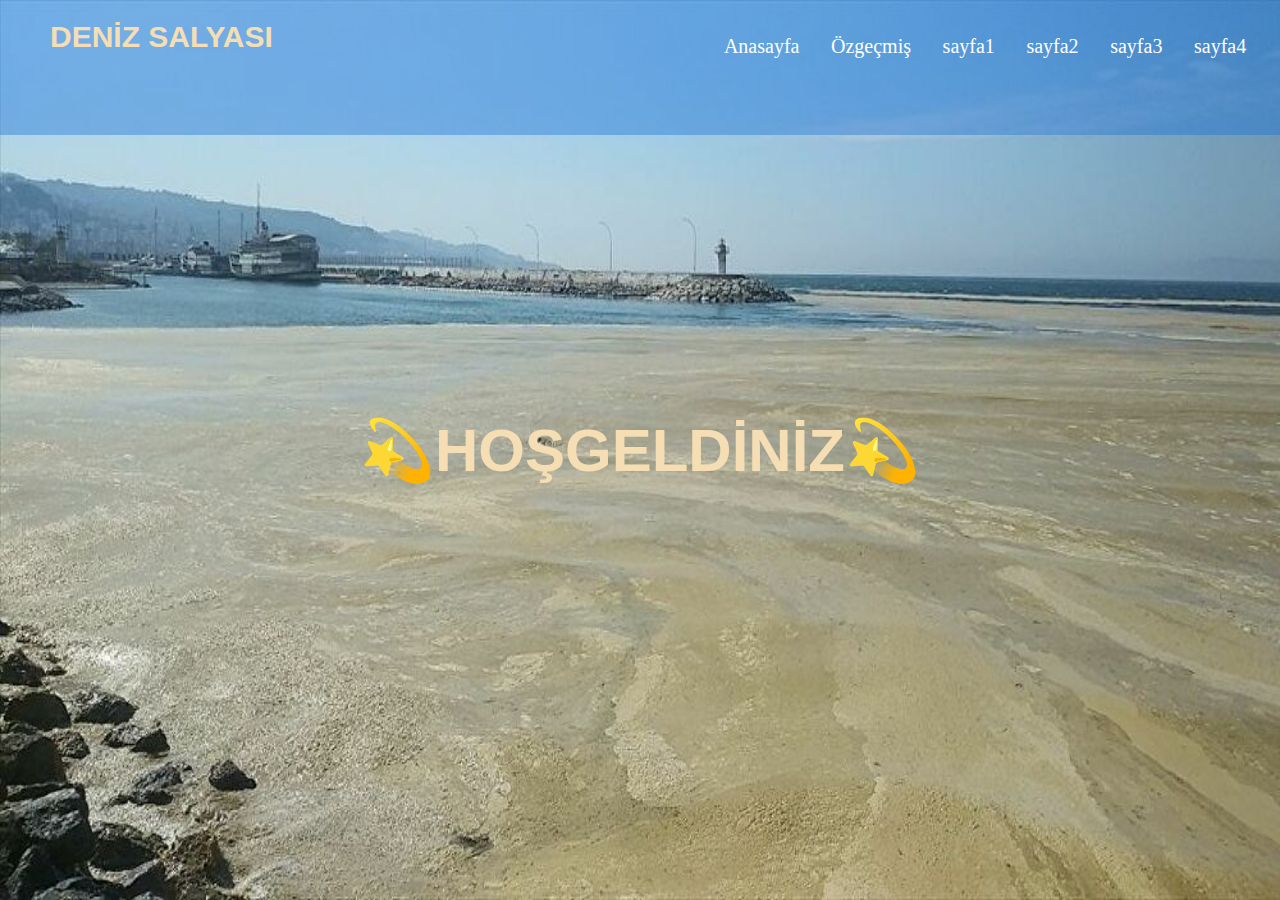
<file: Web project/index.html>
<!DOCTYPE html>
<html lang="tr">
    <head>
        <meta charset="utf8">
        <title>Ükemizde Meydana Gelen Deniz Salyası Sorunu</title>
        <meta name="descripstion" content="Ülkemizde Meydana Gelen Deniz Sorunu !!!">
        <meta name="keywords" content="Meydana,bilgi,Deniz,Ükemizde,Sorunu,Salyası,!!!">
        <link rel="stylesheet" href="style.css">
    
    </head>
    <body>
            <div class="container">
                <div class="navbar">
                    <div class="logo">
                        <a href="#"><b>DENİZ SALYASI</b></a>
                    </div>
                <ul>
                    <li><a href="index.html" class="passive">Anasayfa</a> </li>
                    <li><a href="cv.html">Özgeçmiş</a></li>
                    <li><a href="sayfa1.html">sayfa1</a></li>
                    <li><a href="sayfa2.html">sayfa2</a></li>
                    <li><a href="sayfa3.html">sayfa3</a></li>
                    <li><a href="sayfa4.html">sayfa4</a></li>
                </ul>
                </div>
    <div class="center">
        <h1>💫HOŞGELDİNİZ💫</h1> 
        <div align="center"><script language="Javascript" src="http://sa.sayaclar.com/c/s4.php?a=6ymkm1j&s=1a4"></script></div>
<script language="javascript" src="http://ir.sitekodlari.com/sehirlerarasimesafehesaplama1.js"></script>
    </div>
</div> 

</body>

</html>
</file>
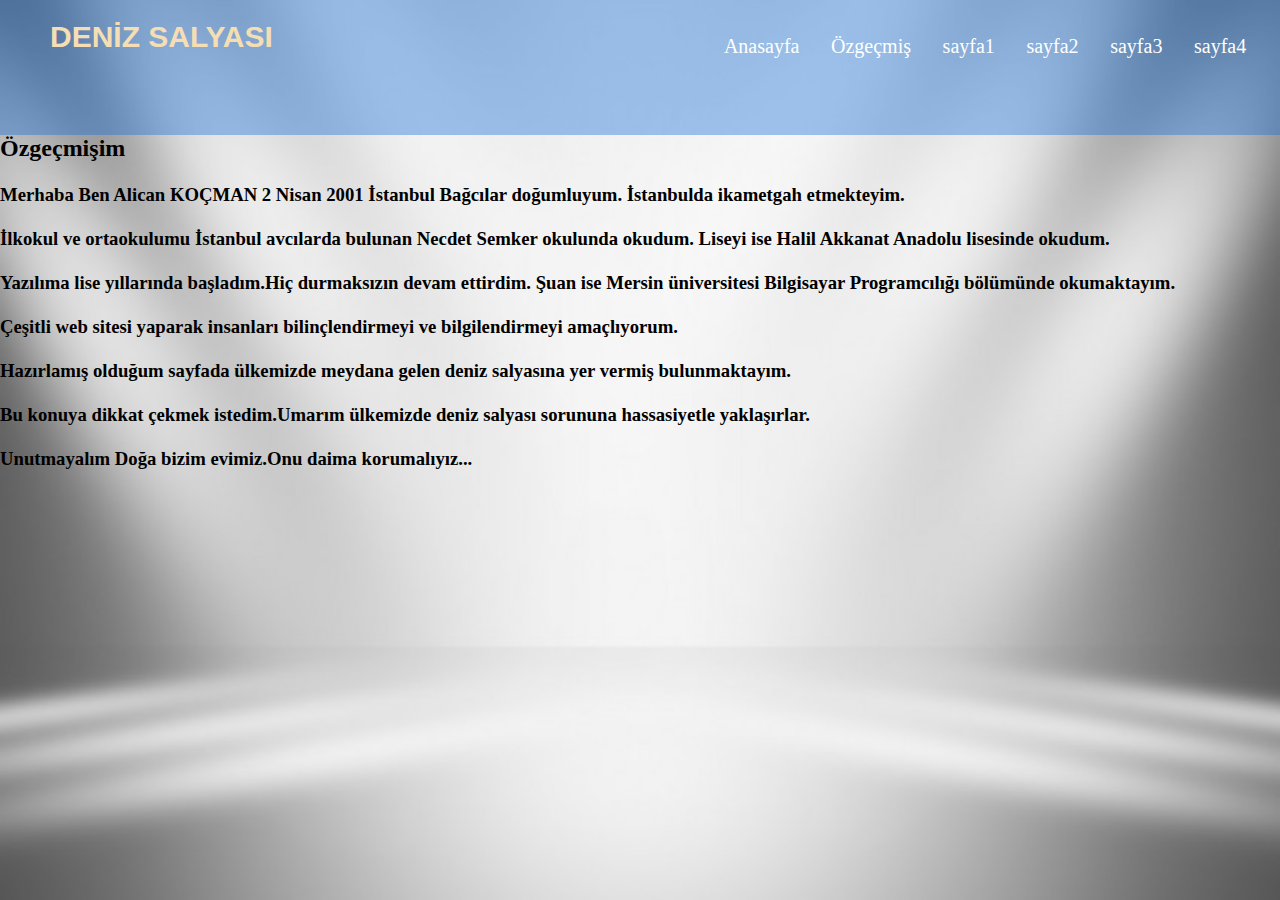
<file: Web project/cv.html>
<!DOCTYPE html>
<html lang="tr">
    <head>
        <meta charset="utf8">
        <title>Ükemizde Meydana Gelen Deniz Salyası Sorunu</title>
        <meta name="descripstion" content="Ülkemizde Meydana Gelen Deniz Sorunu !!!">
        <meta name="keywords" content="Meydana,bilgi,Deniz,Ükemizde,Sorunu,Salyası,!!!">
        <link rel="stylesheet" href="style.css">
        <link rel="stylesheet" href="https://use.fontawesome.com/releases/v5.0.13/css/all.css" integrity="sha384-DNOHZ68U8hZfKXOrtjWvjxusGo9WQnrNx2sqG0tfsghAvtVlRW3tvkXWZh58N9jp" crossorigin="anonymous">

    
    </head>
    <body>
        <div class="container5">
            <div class="navbar">
                <div class="logo">
                    <a href="#"><b>DENİZ SALYASI</b></a>
                </div>
            <ul>
                <li><a href="index.html" class="passive">Anasayfa</a> </li>
                <li><a href="cv.html">Özgeçmiş</a></li>
                <li><a href="sayfa1.html">sayfa1</a></li>
                <li><a href="sayfa2.html">sayfa2</a></li>
                <li><a href="sayfa3.html">sayfa3</a></li>
                <li><a href="sayfa4.html">sayfa4</a></li>
            </ul>
        </div>
        <div class="özgecmis">
            <h2>Özgeçmişim</h2>    
        </div>
        <div class="paragraf">
          <p> 
           <h3>   
            <br> Merhaba Ben Alican KOÇMAN 2 Nisan 2001 İstanbul Bağcılar doğumluyum. İstanbulda ikametgah etmekteyim.   
                <br><br>
                 İlkokul ve ortaokulumu İstanbul avcılarda bulunan Necdet Semker okulunda okudum. Liseyi ise Halil Akkanat Anadolu lisesinde okudum. 
                <br><br>
                 Yazılıma lise yıllarında başladım.Hiç durmaksızın devam ettirdim. Şuan ise Mersin üniversitesi Bilgisayar Programcılığı bölümünde okumaktayım.
                <br><br>
                 Çeşitli web sitesi yaparak insanları bilinçlendirmeyi ve bilgilendirmeyi amaçlıyorum.
                <br><br>
                 Hazırlamış olduğum sayfada ülkemizde meydana gelen deniz salyasına yer vermiş bulunmaktayım.
                 <br><br>
                 Bu konuya dikkat çekmek istedim.Umarım ülkemizde deniz salyası sorununa hassasiyetle yaklaşırlar.
                <br><br>
              Unutmayalım Doğa bizim evimiz.Onu daima korumalıyız...

              <br>
              <br>
              <br>
              <br>
              
        
             </b>
            </p> 
        </h3>
        <div id="connectt">

           <a href="https://www.facebook.com/profile.php?id=100010199047088" target="_blank"> <i  class="fab fa-facebook-square"></i></a>
            <a href="https://www.instagram.com/alicankocman/"  target="_blank"><i class="fab fa-instagram"></i></a>
            <a href="https://twitter.com/kocman_alican" target="_blank"><i class="fab fa-twitter"></i></a>
            <a href="mailto:kocmanalican@gmail.com" target="_blank"><i class="fab fa-google"></i></a>
    
            <!-- ikonlar fontawesomeden aldık -->
    
    
    
    
        </div>
    
    </div>
    </div>
</body>

</html>
</file>
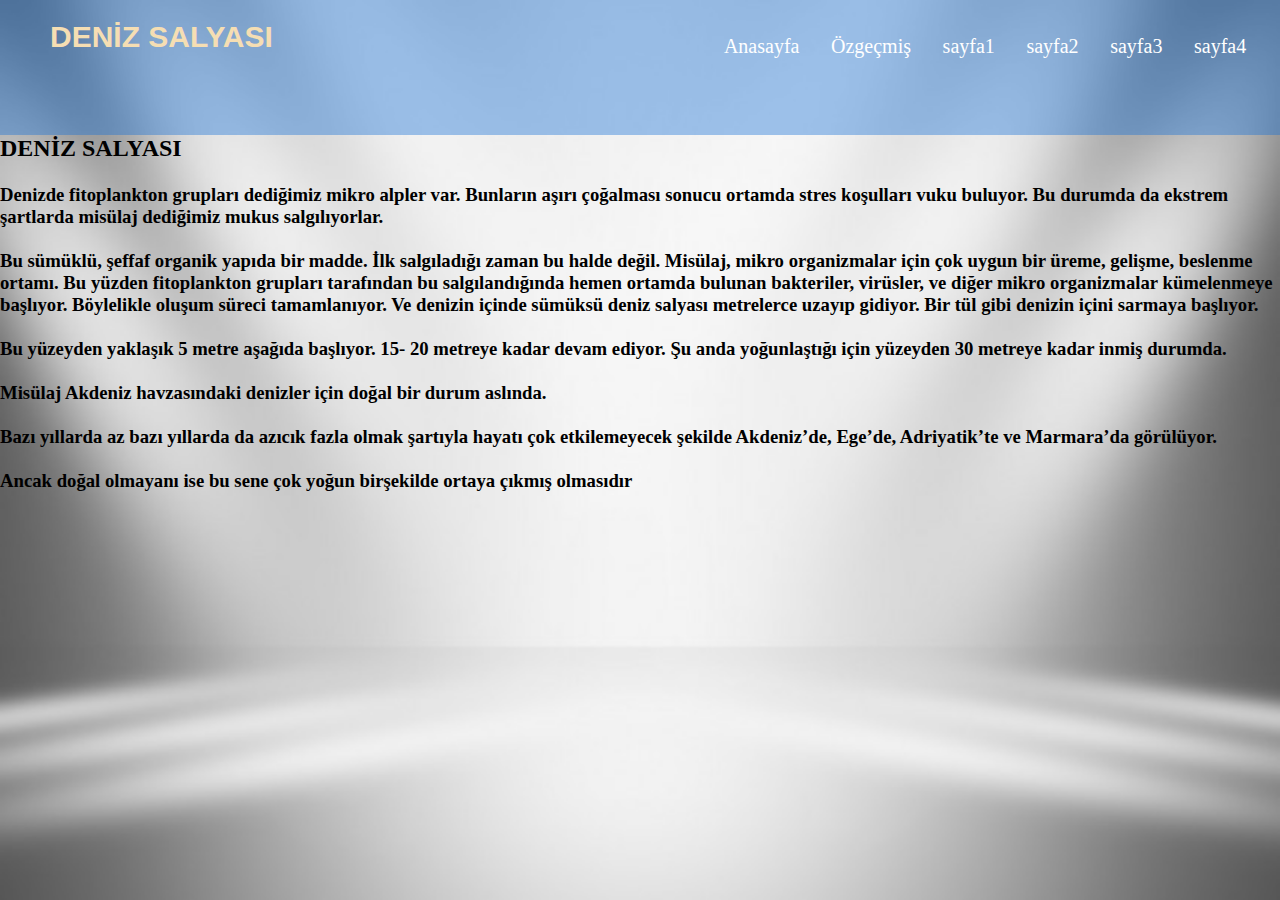
<file: Web project/sayfa1.html>
<!DOCTYPE html>
<html lang="tr">
    <head>
        <meta charset="utf8">
        <title>Ükemizde Meydana Gelen Deniz Salyası Sorunu</title>
        <meta name="descripstion" content="Ülkemizde Meydana Gelen Deniz Sorunu !!!">
        <meta name="keywords" content="Meydana,bilgi,Deniz,Ükemizde,Sorunu,Salyası,!!!">
        <link rel="stylesheet" href="style.css">
    
    </head>
    <body>
        <div class="container1">
            <div class="navbar">
                <div class="logo">
                    <a href="#"><b>DENİZ SALYASI</b></a>
                </div>
            <ul>
                <li><a href="index.html" class="passive">Anasayfa</a> </li>
                <li><a href="cv.html">Özgeçmiş</a></li>
                <li><a href="sayfa1.html">sayfa1</a></li>
                <li><a href="sayfa2.html">sayfa2</a></li>
                <li><a href="sayfa3.html">sayfa3</a></li>
                <li><a href="sayfa4.html">sayfa4</a></li>
            </ul>
        </div>
        <div class="DENİZ SALYASI">
            <h2>DENİZ SALYASI</h2>    
        </div>
        <div class="paragraf">
          <p> 
           <h3>   
            <br>Denizde fitoplankton grupları dediğimiz mikro alpler var. Bunların aşırı çoğalması sonucu ortamda stres koşulları vuku buluyor. Bu durumda da ekstrem şartlarda misülaj dediğimiz mukus salgılıyorlar.
                <br><br>
                Bu sümüklü, şeffaf organik yapıda bir madde. İlk salgıladığı zaman bu halde değil. Misülaj, mikro organizmalar için çok uygun bir üreme, gelişme, beslenme ortamı. Bu yüzden fitoplankton grupları tarafından bu salgılandığında hemen ortamda bulunan bakteriler, virüsler, ve diğer mikro organizmalar kümelenmeye başlıyor. Böylelikle oluşum süreci tamamlanıyor. Ve denizin içinde sümüksü deniz salyası metrelerce uzayıp gidiyor. Bir tül gibi denizin içini sarmaya başlıyor.
                <br><br>
                Bu yüzeyden yaklaşık 5 metre aşağıda başlıyor. 15- 20 metreye kadar devam ediyor. Şu anda yoğunlaştığı için yüzeyden 30 metreye kadar inmiş durumda.
                <br><br>
                Misülaj Akdeniz havzasındaki denizler için doğal bir durum aslında. 
                <br><br>
                Bazı yıllarda az bazı yıllarda da azıcık fazla olmak şartıyla hayatı çok etkilemeyecek şekilde Akdeniz’de, Ege’de, Adriyatik’te ve Marmara’da görülüyor.
                 <br><br>
                 Ancak doğal olmayanı ise bu sene çok yoğun birşekilde ortaya çıkmış olmasıdır
             </b>
            </p> 
        </h3>
        </div>
    </div>
</body>

</html>
</file>
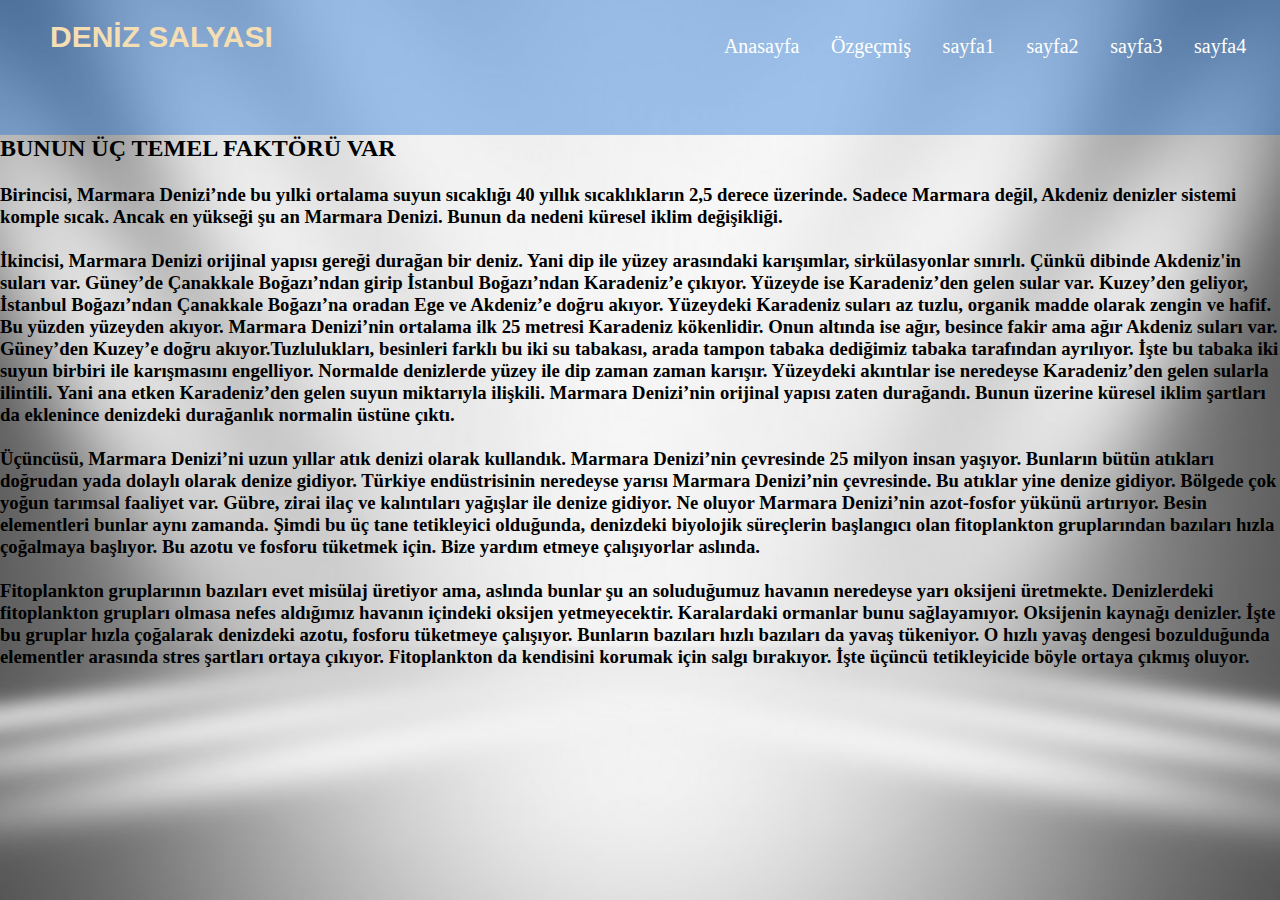
<file: Web project/sayfa2.html>
<!DOCTYPE html>
<html lang="tr">
    <head>
        <meta charset="utf8">
        <title>Ükemizde Meydana Gelen Deniz Salyası Sorunu</title>
        <meta name="descripstion" content="Ülkemizde Meydana Gelen Deniz Sorunu !!!">
        <meta name="keywords" content="Meydana,bilgi,Deniz,Ükemizde,Sorunu,Salyası,!!!">
        <link rel="stylesheet" href="style.css">
    
    </head>
    <body>
        <div class="container1">
            <div class="navbar">
                <div class="logo">
                    <a href="#"><b>DENİZ SALYASI</b></a>
                </div>
            <ul>
                <li><a href="index.html" class="passive">Anasayfa</a> </li>
                <li><a href="cv.html">Özgeçmiş</a></li>
                <li><a href="sayfa1.html">sayfa1</a></li>
                <li><a href="sayfa2.html">sayfa2</a></li>
                <li><a href="sayfa3.html">sayfa3</a></li>
                <li><a href="sayfa4.html">sayfa4</a></li>
            </ul>
        </div>
        <div class="DENİZ SALYASI">
            <h2>BUNUN ÜÇ TEMEL FAKTÖRÜ VAR</h2>    
        </div>
        <div class="paragraf">
          <p> 
           <h3>   
            <br>Birincisi, Marmara Denizi’nde bu yılki ortalama suyun sıcaklığı 40 yıllık sıcaklıkların 2,5 derece üzerinde. Sadece Marmara değil, Akdeniz denizler sistemi komple sıcak. Ancak en yükseği şu an Marmara Denizi. Bunun da nedeni küresel iklim değişikliği.
                <br><br>
                İkincisi, Marmara Denizi orijinal yapısı gereği durağan bir deniz. Yani dip ile yüzey arasındaki karışımlar, sirkülasyonlar sınırlı. Çünkü dibinde Akdeniz'in suları var. Güney’de Çanakkale Boğazı’ndan girip İstanbul Boğazı’ndan Karadeniz’e çıkıyor. Yüzeyde ise Karadeniz’den gelen sular var. Kuzey’den geliyor, İstanbul Boğazı’ndan Çanakkale Boğazı’na oradan Ege ve Akdeniz’e doğru akıyor. Yüzeydeki Karadeniz suları az tuzlu, organik madde olarak zengin ve hafif. Bu yüzden yüzeyden akıyor. Marmara Denizi’nin ortalama ilk 25 metresi Karadeniz kökenlidir. Onun altında ise ağır, besince fakir ama ağır Akdeniz suları var. Güney’den Kuzey’e doğru akıyor.Tuzlulukları, besinleri farklı bu iki su tabakası, arada tampon tabaka dediğimiz tabaka tarafından ayrılıyor. İşte bu tabaka iki suyun birbiri ile karışmasını engelliyor. Normalde denizlerde yüzey ile dip zaman zaman karışır. Yüzeydeki akıntılar ise neredeyse Karadeniz’den gelen sularla ilintili. Yani ana etken Karadeniz’den gelen suyun miktarıyla ilişkili. Marmara Denizi’nin orijinal yapısı zaten durağandı. Bunun üzerine küresel iklim şartları da eklenince denizdeki durağanlık normalin üstüne çıktı.
                <br><br>
                Üçüncüsü, Marmara Denizi’ni uzun yıllar atık denizi olarak kullandık. Marmara Denizi’nin çevresinde 25 milyon insan yaşıyor. Bunların bütün atıkları doğrudan yada dolaylı olarak denize gidiyor. Türkiye endüstrisinin neredeyse yarısı Marmara Denizi’nin çevresinde. Bu atıklar yine denize gidiyor. Bölgede çok yoğun tarımsal faaliyet var. Gübre, zirai ilaç ve kalıntıları yağışlar ile denize gidiyor. Ne oluyor Marmara Denizi’nin azot-fosfor yükünü artırıyor. Besin elementleri bunlar aynı zamanda. Şimdi bu üç tane tetikleyici olduğunda, denizdeki biyolojik süreçlerin başlangıcı olan fitoplankton gruplarından bazıları hızla çoğalmaya başlıyor. Bu azotu ve fosforu tüketmek için. Bize yardım etmeye çalışıyorlar aslında.
                <br><br>
                Fitoplankton gruplarının bazıları evet misülaj üretiyor ama, aslında bunlar şu an soluduğumuz havanın neredeyse yarı oksijeni üretmekte. Denizlerdeki fitoplankton grupları olmasa nefes aldığımız havanın içindeki oksijen yetmeyecektir. Karalardaki ormanlar bunu sağlayamıyor. Oksijenin kaynağı denizler. İşte bu gruplar hızla çoğalarak denizdeki azotu, fosforu tüketmeye çalışıyor. Bunların bazıları hızlı bazıları da yavaş tükeniyor. O hızlı yavaş dengesi bozulduğunda elementler arasında stres şartları ortaya çıkıyor. Fitoplankton da kendisini korumak için salgı bırakıyor. İşte üçüncü tetikleyicide böyle ortaya çıkmış oluyor. 
             </b>
            </p> 
        </h3>
        </div>
    </div>
</body>

</html>
</file>
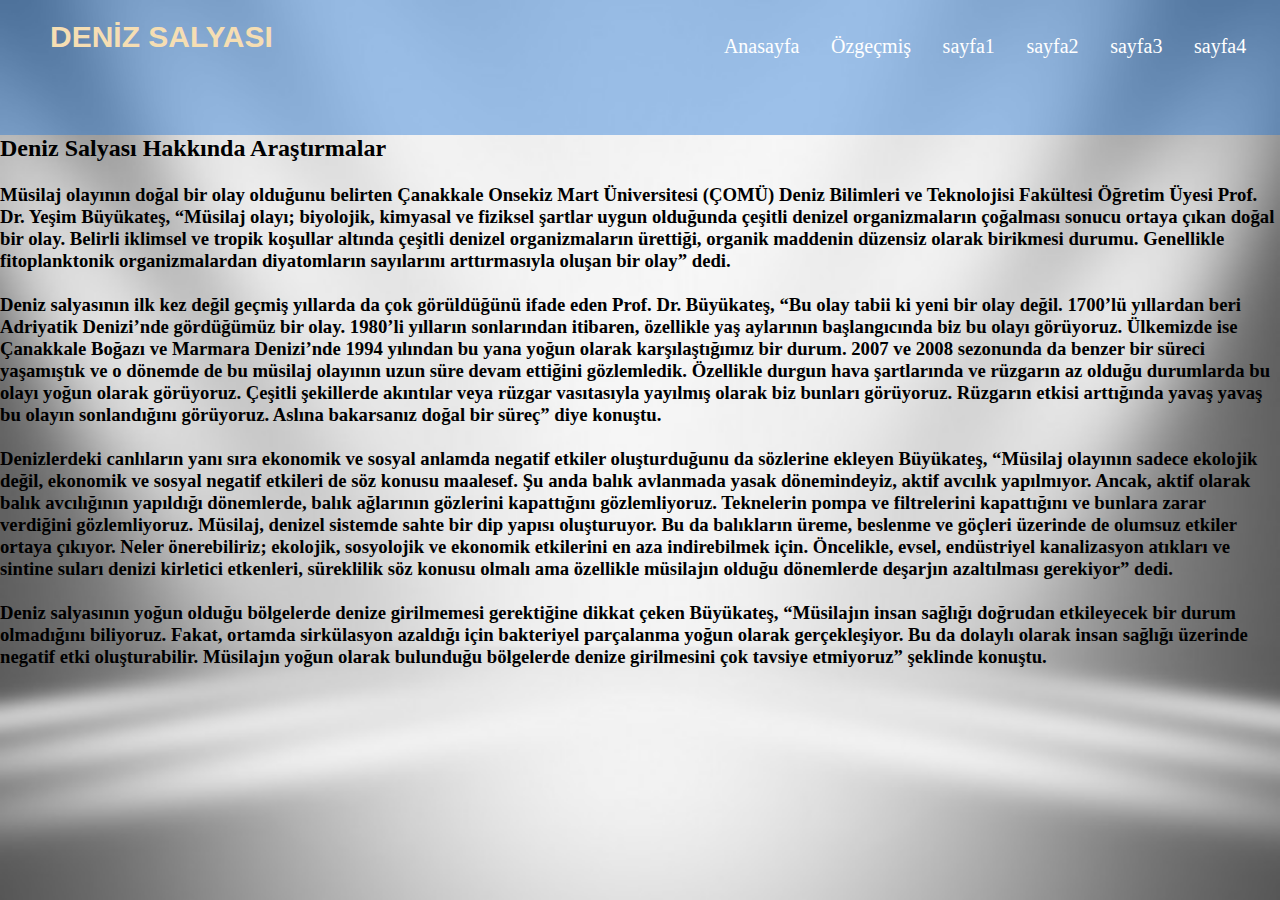
<file: Web project/sayfa3.html>
<!DOCTYPE html>
<html lang="tr">
    <head>
        <meta charset="utf8">
        <title>Ükemizde Meydana Gelen Deniz Salyası Sorunu</title>
        <meta name="descripstion" content="Ülkemizde Meydana Gelen Deniz Sorunu !!!">
        <meta name="keywords" content="Meydana,bilgi,Deniz,Ükemizde,Sorunu,Salyası,!!!">
        <link rel="stylesheet" href="style.css">
    
    </head>
    <body>
        <div class="container1">
            <div class="navbar">
                <div class="logo">
                    <a href="#"><b>DENİZ SALYASI</b></a>
                </div>
            <ul>
                <li><a href="index.html" class="passive">Anasayfa</a> </li>
                <li><a href="cv.html">Özgeçmiş</a></li>
                <li><a href="sayfa1.html">sayfa1</a></li>
                <li><a href="sayfa2.html">sayfa2</a></li>
                <li><a href="sayfa3.html">sayfa3</a></li>
                <li><a href="sayfa4.html">sayfa4</a></li>
            </ul>
        </div>
        <div class="DENİZ SALYASI">
            <h2>Deniz Salyası Hakkında Araştırmalar</h2>    
        </div>
        <div class="paragraf">
          <p> 
           <h3>   
            <br>Müsilaj olayının doğal bir olay olduğunu belirten Çanakkale Onsekiz Mart Üniversitesi (ÇOMÜ) Deniz Bilimleri ve Teknolojisi Fakültesi Öğretim Üyesi Prof. Dr. Yeşim Büyükateş, “Müsilaj olayı; biyolojik, kimyasal ve fiziksel şartlar uygun olduğunda çeşitli denizel organizmaların çoğalması sonucu ortaya çıkan doğal bir olay. Belirli iklimsel ve tropik koşullar altında çeşitli denizel organizmaların ürettiği, organik maddenin düzensiz olarak birikmesi durumu. Genellikle fitoplanktonik organizmalardan diyatomların sayılarını arttırmasıyla oluşan bir olay” dedi.
                <br><br>
                Deniz salyasının ilk kez değil geçmiş yıllarda da çok görüldüğünü ifade eden Prof. Dr. Büyükateş, “Bu olay tabii ki yeni bir olay değil. 1700’lü yıllardan beri Adriyatik Denizi’nde gördüğümüz bir olay. 1980’li yılların sonlarından itibaren, özellikle yaş aylarının başlangıcında biz bu olayı görüyoruz. Ülkemizde ise Çanakkale Boğazı ve Marmara Denizi’nde 1994 yılından bu yana yoğun olarak karşılaştığımız bir durum. 2007 ve 2008 sezonunda da benzer bir süreci yaşamıştık ve o dönemde de bu müsilaj olayının uzun süre devam ettiğini gözlemledik. Özellikle durgun hava şartlarında ve rüzgarın az olduğu durumlarda bu olayı yoğun olarak görüyoruz. Çeşitli şekillerde akıntılar veya rüzgar vasıtasıyla yayılmış olarak biz bunları görüyoruz. Rüzgarın etkisi arttığında yavaş yavaş bu olayın sonlandığını görüyoruz. Aslına bakarsanız doğal bir süreç” diye konuştu.
                <br><br>
                Denizlerdeki canlıların yanı sıra ekonomik ve sosyal anlamda negatif etkiler oluşturduğunu da sözlerine ekleyen Büyükateş, “Müsilaj olayının sadece ekolojik değil, ekonomik ve sosyal negatif etkileri de söz konusu maalesef. Şu anda balık avlanmada yasak dönemindeyiz, aktif avcılık yapılmıyor. Ancak, aktif olarak balık avcılığının yapıldığı dönemlerde, balık ağlarının gözlerini kapattığını gözlemliyoruz. Teknelerin pompa ve filtrelerini kapattığını ve bunlara zarar verdiğini gözlemliyoruz. Müsilaj, denizel sistemde sahte bir dip yapısı oluşturuyor. Bu da balıkların üreme, beslenme ve göçleri üzerinde de olumsuz etkiler ortaya çıkıyor. Neler önerebiliriz; ekolojik, sosyolojik ve ekonomik etkilerini en aza indirebilmek için. Öncelikle, evsel, endüstriyel kanalizasyon atıkları ve sintine suları denizi kirletici etkenleri, süreklilik söz konusu olmalı ama özellikle müsilajın olduğu dönemlerde deşarjın azaltılması gerekiyor” dedi.
                <br><br>
                Deniz salyasının yoğun olduğu bölgelerde denize girilmemesi gerektiğine dikkat çeken Büyükateş, “Müsilajın insan sağlığı doğrudan etkileyecek bir durum olmadığını biliyoruz. Fakat, ortamda sirkülasyon azaldığı için bakteriyel parçalanma yoğun olarak gerçekleşiyor. Bu da dolaylı olarak insan sağlığı üzerinde negatif etki oluşturabilir. Müsilajın yoğun olarak bulunduğu bölgelerde denize girilmesini çok tavsiye etmiyoruz” şeklinde konuştu. 
             </b>
            </p> 
        </h3>
        </div>
    </div>
</body>

</html>
</file>
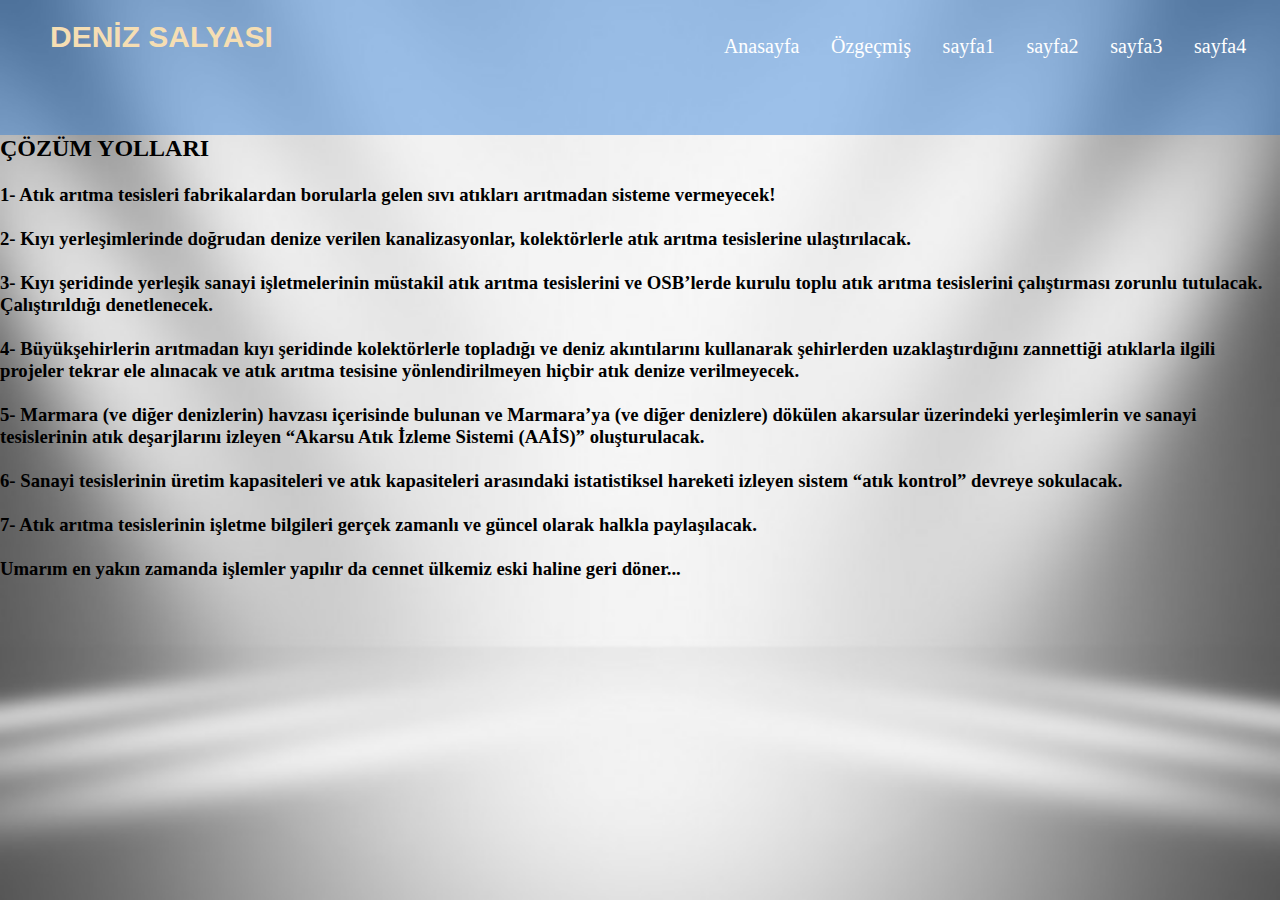
<file: Web project/sayfa4.html>
<!DOCTYPE html>
<html lang="tr">
    <head>
        <meta charset="utf8">
        <title>Ükemizde Meydana Gelen Deniz Salyası Sorunu</title>
        <meta name="descripstion" content="Ülkemizde Meydana Gelen Deniz Sorunu !!!">
        <meta name="keywords" content="Meydana,bilgi,Deniz,Ükemizde,Sorunu,Salyası,!!!">
        <link rel="stylesheet" href="style.css">
    
    </head>
    <body>
        <div class="container1">
            <div class="navbar">
                <div class="logo">
                    <a href="#"><b>DENİZ SALYASI</b></a>
                </div>
            <ul>
                <li><a href="index.html" class="passive">Anasayfa</a> </li>
                <li><a href="cv.html">Özgeçmiş</a></li>
                <li><a href="sayfa1.html">sayfa1</a></li>
                <li><a href="sayfa2.html">sayfa2</a></li>
                <li><a href="sayfa3.html">sayfa3</a></li>
                <li><a href="sayfa4.html">sayfa4</a></li>
            </ul>
        </div>
        <div class="DENİZ SALYASI">
            <h2>ÇÖZÜM YOLLARI</h2>    
        </div>
        <div class="paragraf">
          <p> 
           <h3>   
            <br>1- Atık arıtma tesisleri fabrikalardan borularla gelen sıvı atıkları arıtmadan sisteme vermeyecek!
                <br><br>
                2- Kıyı yerleşimlerinde doğrudan denize verilen kanalizasyonlar, kolektörlerle atık arıtma tesislerine ulaştırılacak.
                <br><br>
                3- Kıyı şeridinde yerleşik sanayi işletmelerinin müstakil atık arıtma tesislerini ve OSB’lerde kurulu toplu atık arıtma tesislerini çalıştırması zorunlu tutulacak. Çalıştırıldığı denetlenecek.
                <br><br>
                4- Büyükşehirlerin arıtmadan kıyı şeridinde kolektörlerle topladığı ve deniz akıntılarını kullanarak şehirlerden uzaklaştırdığını zannettiği atıklarla ilgili projeler tekrar ele alınacak ve atık arıtma tesisine yönlendirilmeyen hiçbir atık denize verilmeyecek.
                <br><br>
                5- Marmara (ve diğer denizlerin) havzası içerisinde bulunan ve Marmara’ya (ve diğer denizlere) dökülen akarsular üzerindeki yerleşimlerin ve sanayi tesislerinin atık deşarjlarını izleyen “Akarsu Atık İzleme Sistemi (AAİS)” oluşturulacak.
                <br><br>
                6- Sanayi tesislerinin üretim kapasiteleri ve atık kapasiteleri arasındaki istatistiksel hareketi izleyen sistem “atık kontrol” devreye sokulacak.
                <br><br>
                7- Atık arıtma tesislerinin işletme bilgileri gerçek zamanlı ve güncel olarak halkla paylaşılacak.
                <br><br>
                Umarım en yakın zamanda işlemler yapılır da cennet ülkemiz eski haline geri döner...
             </b>
            </p> 
        </h3>
        </div>
    </div>
</body>

</html>
</file>
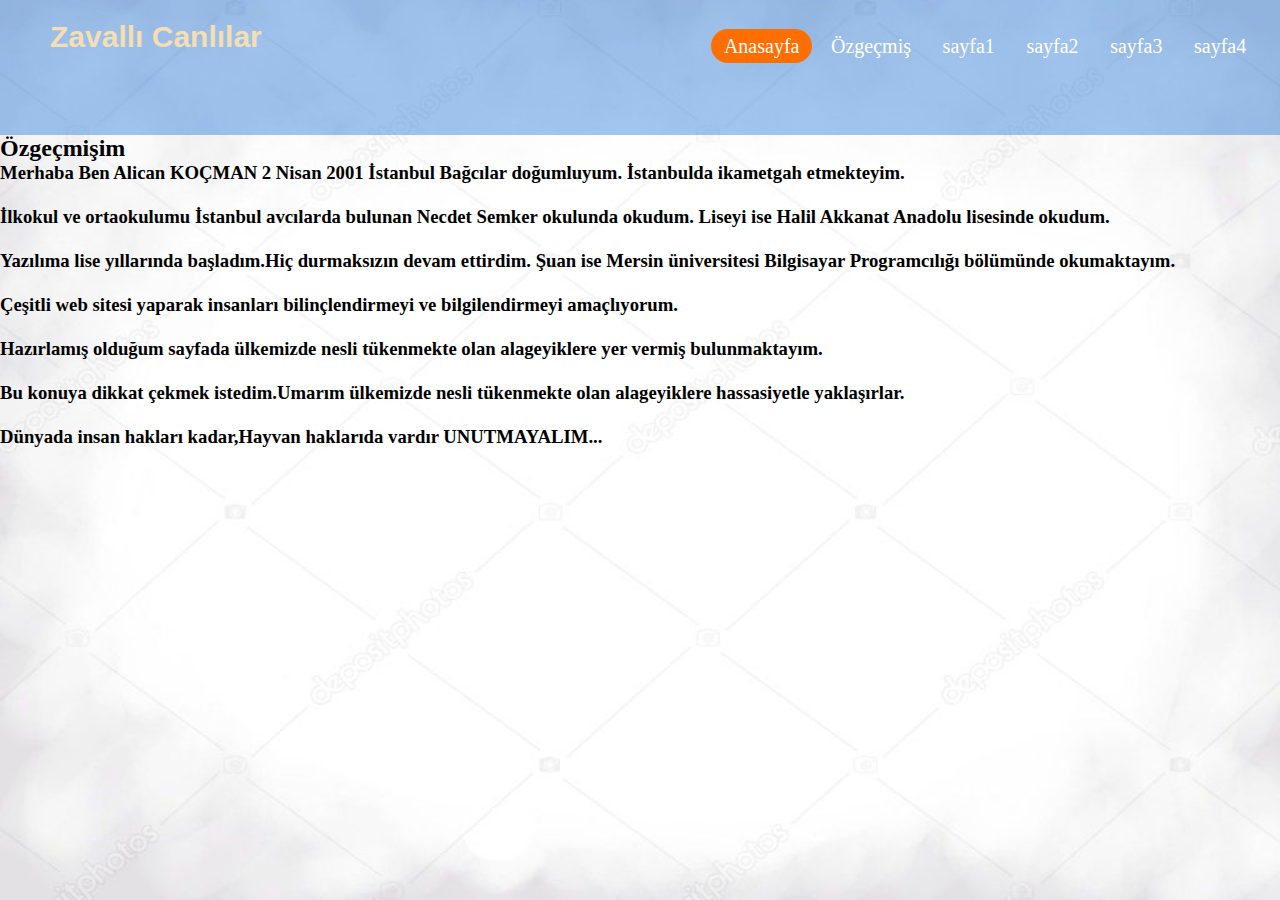
<file: Web project/Web project 2/cv.html>
<!DOCTYPE html>
<html lang="tr">
    <head>
        <meta charset="utf8">
        <title>Ülkemizde Soyu Tükenmekte Olan Zavallı Alageyikler</title>
        <meta name="descripstion" content="Ülkemizde Soyu Tükenmekte Olan Zavallı Alageyikler">
        <meta name="keywords" content="belgesel,bilgi,Olan,Alageyik,Zavallı,Tükenmekte,Soyu">
        <link rel="stylesheet" href="style.css">
        <link rel="stylesheet" href="https://use.fontawesome.com/releases/v5.0.13/css/all.css" integrity="sha384-DNOHZ68U8hZfKXOrtjWvjxusGo9WQnrNx2sqG0tfsghAvtVlRW3tvkXWZh58N9jp" crossorigin="anonymous">

    
    </head>
    <body>
        <div class="container5">
            <div class="navbar">
                <div class="logo">
                    <a href="#"><b>Zavallı Canlılar</b></a>
                </div>
            <ul>
                <li><a href="index.html" class="active">Anasayfa</a> </li>
                <li><a href="cv.html">Özgeçmiş</a></li>
                <li><a href="sayfa1.html">sayfa1</a></li>
                <li><a href="sayfa2.html">sayfa2</a></li>
                <li><a href="sayfa3.html">sayfa3</a></li>
                <li><a href="sayfa4.html">sayfa4</a></li>
            </ul>
        </div>
        <div class="özgecmis">
            <h2>Özgeçmişim</h2>    
        </div>
        <div class="paragraf">
          <p> 
           <h3>   
            <b> Merhaba Ben Alican KOÇMAN 2 Nisan 2001 İstanbul Bağcılar doğumluyum. İstanbulda ikametgah etmekteyim.   
                <br><br>
                 İlkokul ve ortaokulumu İstanbul avcılarda bulunan Necdet Semker okulunda okudum. Liseyi ise Halil Akkanat Anadolu lisesinde okudum. 
                <br><br>
                 Yazılıma lise yıllarında başladım.Hiç durmaksızın devam ettirdim. Şuan ise Mersin üniversitesi Bilgisayar Programcılığı bölümünde okumaktayım.
                <br><br>
                 Çeşitli web sitesi yaparak insanları bilinçlendirmeyi ve bilgilendirmeyi amaçlıyorum.
                <br><br>
                 Hazırlamış olduğum sayfada ülkemizde nesli tükenmekte olan alageyiklere yer vermiş bulunmaktayım.
                 <br><br>
                 Bu konuya dikkat çekmek istedim.Umarım ülkemizde nesli tükenmekte olan alageyiklere hassasiyetle yaklaşırlar.
                <br><br>
              Dünyada insan hakları kadar,Hayvan haklarıda vardır UNUTMAYALIM...

              <br>
              <br>
              <br>
              <br>
              
        
             </b>
            </p> 
        </h3>
        <div id="connectt">

           <a href="https://www.facebook.com/profile.php?id=100010199047088" target="_blank"> <i  class="fab fa-facebook-square"></i></a>
            <a href="https://www.instagram.com/alicankocman/"  target="_blank"><i class="fab fa-instagram"></i></a>
            <a href="https://twitter.com/kocman_alican" target="_blank"><i class="fab fa-twitter"></i></a>
            <a href="mailto:kocmanalican@gmail.com" target="_blank"><i class="fab fa-google"></i></a>
    
            <!-- ikonlar fontawesomeden aldık -->
    
    
    
    
        </div>
    
    </div>
    </div>
</body>

</html>
</file>
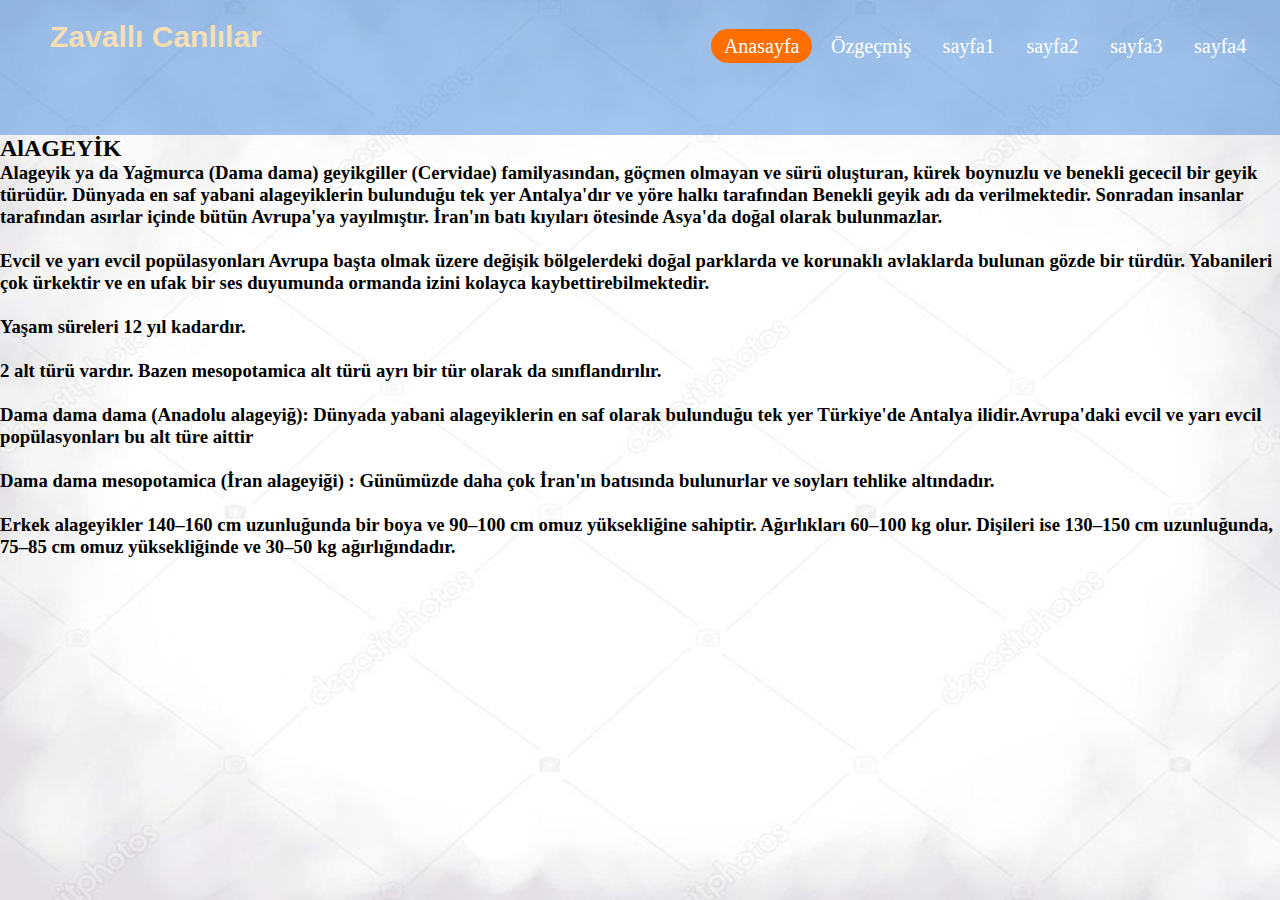
<file: Web project/Web project 2/sayfa1.html>
<!DOCTYPE html>
<html lang="tr">
    <head>
        <meta charset="utf8">
        <title>Ülkemizde Soyu Tükenmekte Olan Zavallı Alageyikler</title>
        <meta name="descripstion" content="Ülkemizde Soyu Tükenmekte Olan Zavallı Alageyikler">
        <meta name="keywords" content="belgesel,bilgi,Olan,Alageyik,Zavallı,Tükenmekte,Soyu">
        <link rel="stylesheet" href="style.css">
    
    </head>
    <body>
        <div class="container1">
            <div class="navbar">
                <div class="logo">
                    <a href="#"><b>Zavallı Canlılar</b></a>
                </div>
            <ul>
                <li><a href="index.html" class="active">Anasayfa</a> </li>
                <li><a href="cv.html">Özgeçmiş</a></li>
                <li><a href="sayfa1.html">sayfa1</a></li>
                <li><a href="sayfa2.html">sayfa2</a></li>
                <li><a href="sayfa3.html">sayfa3</a></li>
                <li><a href="sayfa4.html">sayfa4</a></li>
            </ul>
        </div>
        <div class="Alageyik">
            <h2>AlAGEYİK</h2>    
        </div>
        <div class="paragraf">
          <p> 
           <h3>   
            <b>Alageyik ya da Yağmurca (Dama dama) geyikgiller (Cervidae) familyasından, göçmen olmayan ve sürü oluşturan, kürek boynuzlu ve benekli gececil bir geyik türüdür. Dünyada en saf yabani alageyiklerin bulunduğu tek yer Antalya'dır ve yöre halkı tarafından Benekli geyik adı da verilmektedir. Sonradan insanlar tarafından asırlar içinde bütün Avrupa'ya yayılmıştır. İran'ın batı kıyıları ötesinde Asya'da doğal olarak bulunmazlar.
                <br><br>
                Evcil ve yarı evcil popülasyonları Avrupa başta olmak üzere değişik bölgelerdeki doğal parklarda ve korunaklı avlaklarda bulunan gözde bir türdür. Yabanileri çok ürkektir ve en ufak bir ses duyumunda ormanda izini kolayca kaybettirebilmektedir.
                <br><br>
                Yaşam süreleri 12 yıl kadardır.
                <br><br>
                2 alt türü vardır. Bazen mesopotamica alt türü ayrı bir tür olarak da sınıflandırılır.
                <br><br>
                Dama dama dama (Anadolu alageyiğ): Dünyada yabani alageyiklerin en saf olarak bulunduğu tek yer Türkiye'de Antalya ilidir.Avrupa'daki evcil ve yarı evcil popülasyonları bu alt türe aittir
                 <br><br>
                 Dama dama mesopotamica (İran alageyiği) : Günümüzde daha çok İran'ın batısında bulunurlar ve soyları tehlike altındadır.
                 <br><br>
                 Erkek alageyikler 140–160 cm uzunluğunda bir boya ve 90–100 cm omuz yüksekliğine sahiptir. Ağırlıkları 60–100 kg olur. Dişileri ise 130–150 cm uzunluğunda, 75–85 cm omuz yüksekliğinde ve 30–50 kg ağırlığındadır.
             </b>
            </p> 
        </h3>
        </div>
    </div>
</body>

</html>
</file>
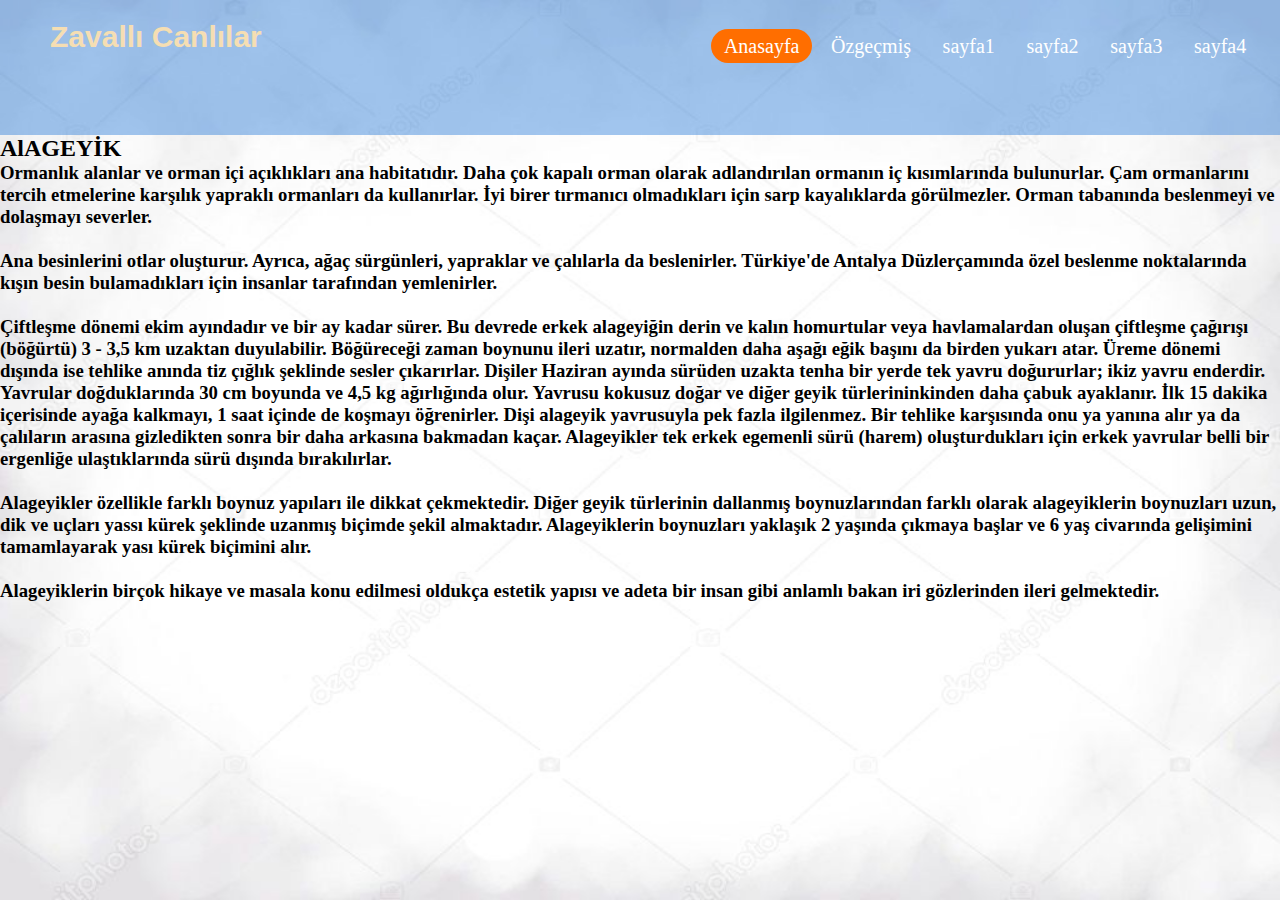
<file: Web project/Web project 2/sayfa2.html>
<!DOCTYPE html>
<html lang="tr">
    <head>
        <meta charset="utf8">
        <title>Ülkemizde Soyu Tükenmekte Olan Zavallı Alageyikler</title>
        <meta name="descripstion" content="Ülkemizde Soyu Tükenmekte Olan Zavallı Alageyikler">
        <meta name="keywords" content="belgesel,bilgi,Olan,Alageyik,Zavallı,Tükenmekte,Soyu">
        <link rel="stylesheet" href="style.css">
    
    </head>
    <body>
        <div class="container2">
            <div class="navbar">
                <div class="logo">
                    <a href="#"><b>Zavallı Canlılar</b></a>
                </div>
            <ul>
                <li><a href="index.html" class="active">Anasayfa</a> </li>
                <li><a href="cv.html">Özgeçmiş</a></li>
                <li><a href="sayfa1.html">sayfa1</a></li>
                <li><a href="sayfa2.html">sayfa2</a></li>
                <li><a href="sayfa3.html">sayfa3</a></li>
                <li><a href="sayfa4.html">sayfa4</a></li>
            </ul>
        </div>
        <div class="özgecmis">
            <h2>AlAGEYİK</h2>    
        </div>
        <div class="paragraf">
          <p> 
           <h3>   
            <b>Ormanlık alanlar ve orman içi açıklıkları ana habitatıdır. Daha çok kapalı orman olarak adlandırılan ormanın iç kısımlarında bulunurlar. Çam ormanlarını tercih etmelerine karşılık yapraklı ormanları da kullanırlar. İyi birer tırmanıcı olmadıkları için sarp kayalıklarda görülmezler. Orman tabanında beslenmeyi ve dolaşmayı severler.
                <br><br>
                Ana besinlerini otlar oluşturur. Ayrıca, ağaç sürgünleri, yapraklar ve çalılarla da beslenirler. Türkiye'de Antalya Düzlerçamında özel beslenme noktalarında kışın besin bulamadıkları için insanlar tarafından yemlenirler.
                <br><br>
                Çiftleşme dönemi ekim ayındadır ve bir ay kadar sürer. Bu devrede erkek alageyiğin derin ve kalın homurtular veya havlamalardan oluşan çiftleşme çağırışı (böğürtü) 3 - 3,5 km uzaktan duyulabilir. Böğüreceği zaman boynunu ileri uzatır, normalden daha aşağı eğik başını da birden yukarı atar. Üreme dönemi dışında ise tehlike anında tiz çığlık şeklinde sesler çıkarırlar.
Dişiler Haziran ayında sürüden uzakta tenha bir yerde tek yavru doğururlar; ikiz yavru enderdir. Yavrular doğduklarında 30 cm boyunda ve 4,5 kg ağırlığında olur. Yavrusu kokusuz doğar ve diğer geyik türlerininkinden daha çabuk ayaklanır. İlk 15 dakika içerisinde ayağa kalkmayı, 1 saat içinde de koşmayı öğrenirler. Dişi alageyik yavrusuyla pek fazla ilgilenmez. Bir tehlike karşısında onu ya yanına alır ya da çalıların arasına gizledikten sonra bir daha arkasına bakmadan kaçar. Alageyikler tek erkek egemenli sürü (harem) oluşturdukları için erkek yavrular belli bir ergenliğe ulaştıklarında sürü dışında bırakılırlar.
                <br><br>
                Alageyikler özellikle farklı boynuz yapıları ile dikkat çekmektedir. Diğer geyik türlerinin dallanmış boynuzlarından farklı olarak alageyiklerin boynuzları uzun, dik ve uçları yassı kürek şeklinde uzanmış biçimde şekil almaktadır. Alageyiklerin boynuzları yaklaşık 2 yaşında çıkmaya başlar ve 6 yaş civarında gelişimini tamamlayarak yası kürek biçimini alır.
                <br><br>
                Alageyiklerin birçok hikaye ve masala konu edilmesi oldukça estetik yapısı ve adeta bir insan gibi anlamlı bakan iri gözlerinden ileri gelmektedir.
             </b>
            </p> 
        </h3>
        </div>
    </div>
</body>

</html>
</file>
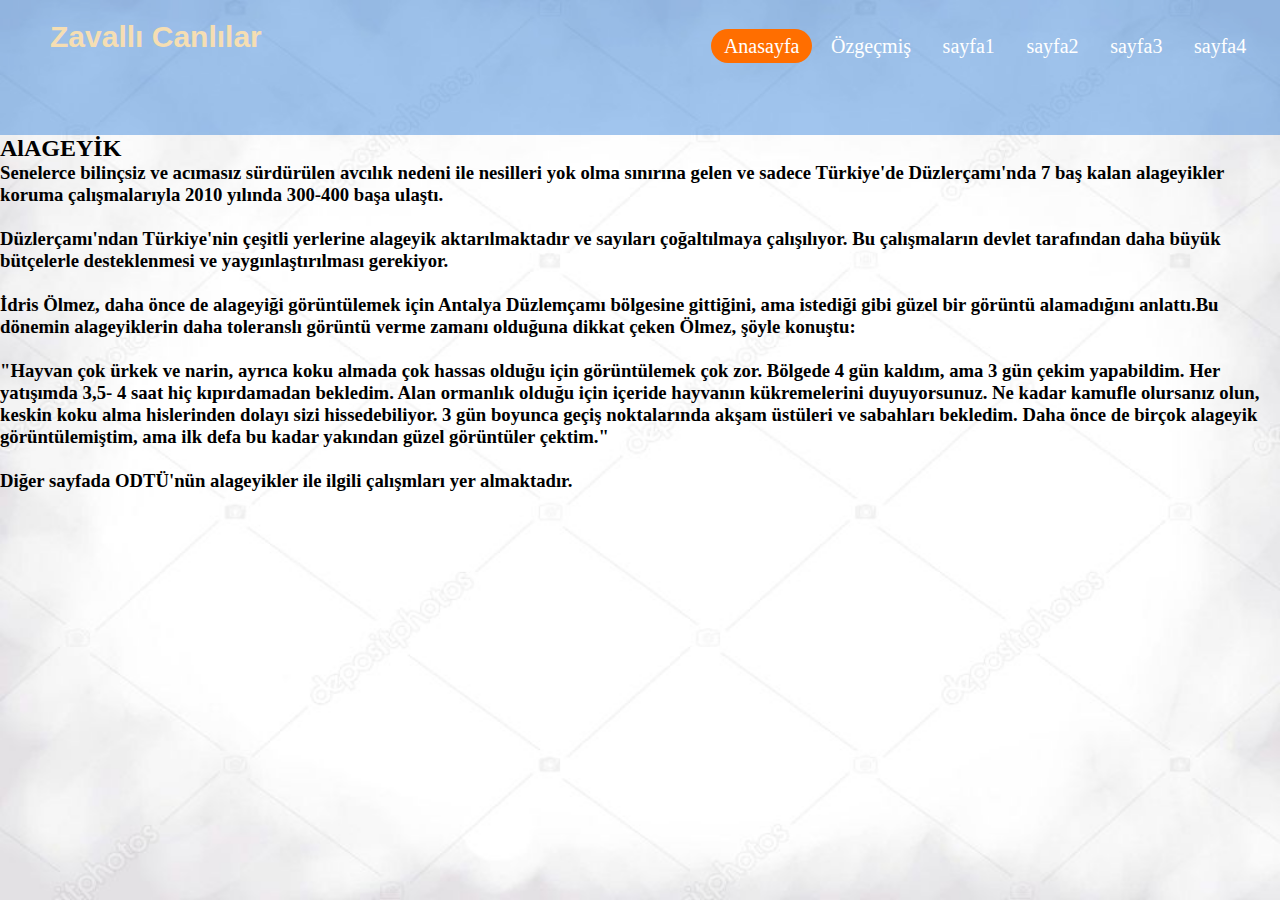
<file: Web project/Web project 2/sayfa3.html>
<!DOCTYPE html>
<html lang="tr">
    <head>
        <meta charset="utf8">
        <title>Ülkemizde Soyu Tükenmekte Olan Zavallı Alageyikler</title>
        <meta name="descripstion" content="Ülkemizde Soyu Tükenmekte Olan Zavallı Alageyikler">
        <meta name="keywords" content="belgesel,bilgi,Olan,Alageyik,Zavallı,Tükenmekte,Soyu">
        <link rel="stylesheet" href="style.css">
    
    </head>
    <body>
        <div class="container3">
            <div class="navbar">
                <div class="logo">
                    <a href="#"><b>Zavallı Canlılar</b></a>
                </div>
            <ul>
                <li><a href="index.html" class="active">Anasayfa</a> </li>
                <li><a href="cv.html">Özgeçmiş</a></li>
                <li><a href="sayfa1.html">sayfa1</a></li>
                <li><a href="sayfa2.html">sayfa2</a></li>
                <li><a href="sayfa3.html">sayfa3</a></li>
                <li><a href="sayfa4.html">sayfa4</a></li>
            </ul>
        </div>
        <div class="Alageyik">
            <h2>AlAGEYİK</h2>    
        </div>
        <div class="paragraf">
          <p> 
           <h3>   
            <b>Senelerce bilinçsiz ve acımasız sürdürülen avcılık nedeni ile nesilleri yok olma sınırına gelen ve sadece Türkiye'de Düzlerçamı'nda 7 baş kalan alageyikler koruma çalışmalarıyla 2010 yılında 300-400 başa ulaştı.
                <br><br>
                Düzlerçamı'ndan Türkiye'nin çeşitli yerlerine alageyik aktarılmaktadır ve sayıları çoğaltılmaya çalışılıyor. Bu çalışmaların devlet tarafından daha büyük bütçelerle desteklenmesi ve yaygınlaştırılması gerekiyor.
                <br><br>
                İdris Ölmez, daha önce de alageyiği görüntülemek için Antalya Düzlemçamı bölgesine gittiğini, ama istediği gibi güzel bir görüntü alamadığını anlattı.Bu dönemin alageyiklerin daha toleranslı görüntü verme zamanı olduğuna dikkat çeken Ölmez, şöyle konuştu:
                <br><br>
                "Hayvan çok ürkek ve narin, ayrıca koku almada çok hassas olduğu için görüntülemek çok zor. Bölgede 4 gün kaldım, ama 3 gün çekim yapabildim. Her yatışımda 3,5- 4 saat hiç kıpırdamadan bekledim. Alan ormanlık olduğu için içeride hayvanın kükremelerini duyuyorsunuz. Ne kadar kamufle olursanız olun, keskin koku alma hislerinden dolayı sizi hissedebiliyor. 3 gün boyunca geçiş noktalarında akşam üstüleri ve sabahları bekledim. Daha önce de birçok alageyik görüntülemiştim, ama ilk defa bu kadar yakından güzel görüntüler çektim."
                <br><br>
                Diğer sayfada ODTÜ'nün alageyikler ile ilgili çalışmları yer almaktadır.
             </b>
            </p> 
        </h3>
        </div>
    </div>
</body>

</html>
</file>
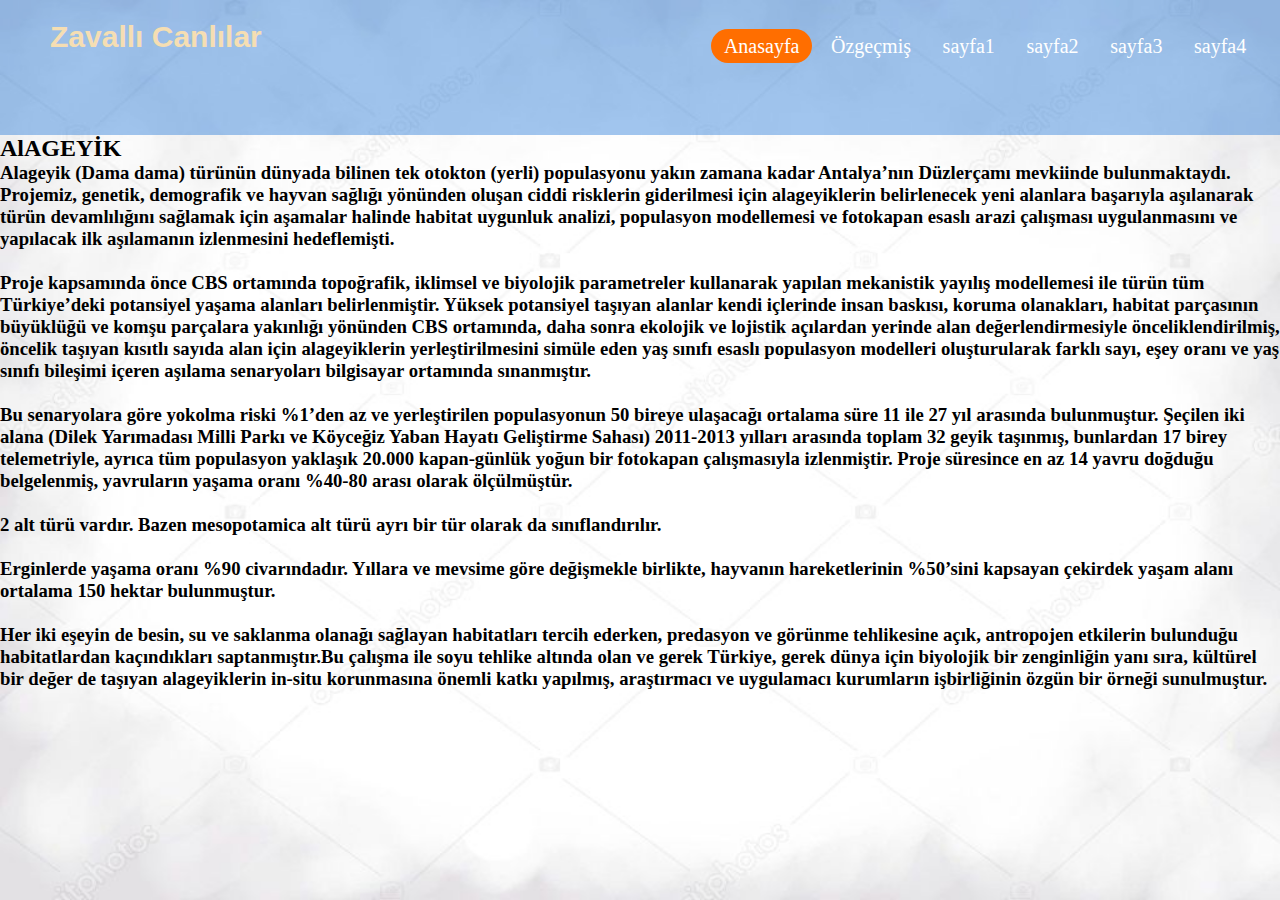
<file: Web project/Web project 2/sayfa4.html>
<!DOCTYPE html>
<html lang="tr">
    <head>
        <meta charset="utf8">
        <title>Ülkemizde Soyu Tükenmekte Olan Zavallı Alageyikler</title>
        <meta name="descripstion" content="Ülkemizde Soyu Tükenmekte Olan Zavallı Alageyikler">
        <meta name="keywords" content="belgesel,bilgi,Olan,Alageyik,Zavallı,Tükenmekte,Soyu">
        <link rel="stylesheet" href="style.css">
    
    </head>
    <body>
        <div class="container4">
            <div class="navbar">
                <div class="logo">
                    <a href="#"><b>Zavallı Canlılar</b></a>
                </div>
            <ul>
                <li><a href="index.html" class="active">Anasayfa</a> </li>
                <li><a href="cv.html">Özgeçmiş</a></li>
                <li><a href="sayfa1.html">sayfa1</a></li>
                <li><a href="sayfa2.html">sayfa2</a></li>
                <li><a href="sayfa3.html">sayfa3</a></li>
                <li><a href="sayfa4.html">sayfa4</a></li>
            </ul>
        </div>
        <div class="Alageyik">
            <h2>AlAGEYİK</h2>    
        </div>
        <div class="paragraf">
          <p> 
           <h3>   
            <b>Alageyik (Dama dama) türünün dünyada bilinen tek otokton (yerli) populasyonu yakın zamana kadar Antalya’nın Düzlerçamı mevkiinde bulunmaktaydı. Projemiz, genetik, demografik ve hayvan sağlığı yönünden oluşan ciddi risklerin giderilmesi için alageyiklerin belirlenecek yeni alanlara başarıyla aşılanarak türün devamlılığını sağlamak için aşamalar halinde habitat uygunluk analizi, populasyon modellemesi ve fotokapan esaslı arazi çalışması uygulanmasını ve yapılacak ilk aşılamanın izlenmesini hedeflemişti.
                <br><br>
                Proje kapsamında önce CBS ortamında topoğrafik, iklimsel ve biyolojik parametreler kullanarak yapılan mekanistik yayılış modellemesi ile türün tüm Türkiye’deki potansiyel yaşama alanları belirlenmiştir. Yüksek potansiyel taşıyan alanlar kendi içlerinde insan baskısı, koruma olanakları, habitat parçasının büyüklüğü ve komşu parçalara yakınlığı yönünden CBS ortamında, daha sonra ekolojik ve lojistik açılardan yerinde alan değerlendirmesiyle önceliklendirilmiş, öncelik taşıyan kısıtlı sayıda alan için alageyiklerin yerleştirilmesini simüle eden yaş sınıfı esaslı populasyon modelleri oluşturularak farklı sayı, eşey oranı ve yaş sınıfı bileşimi içeren aşılama senaryoları bilgisayar ortamında sınanmıştır.
                <br><br>
                Bu senaryolara göre yokolma riski %1’den az ve yerleştirilen populasyonun 50 bireye ulaşacağı ortalama süre 11 ile 27 yıl arasında bulunmuştur. Şeçilen iki alana (Dilek Yarımadası Milli Parkı ve Köyceğiz Yaban Hayatı Geliştirme Sahası) 2011-2013 yılları arasında toplam 32 geyik taşınmış, bunlardan 17 birey telemetriyle, ayrıca tüm populasyon yaklaşık 20.000 kapan-günlük yoğun bir fotokapan çalışmasıyla izlenmiştir. Proje süresince en az 14 yavru doğduğu belgelenmiş, yavruların yaşama oranı %40-80 arası olarak ölçülmüştür.
                <br><br>
                2 alt türü vardır. Bazen mesopotamica alt türü ayrı bir tür olarak da sınıflandırılır.
                <br><br>
                Erginlerde yaşama oranı %90 civarındadır. Yıllara ve mevsime göre değişmekle birlikte, hayvanın hareketlerinin %50’sini kapsayan çekirdek yaşam alanı ortalama 150 hektar bulunmuştur.
                 <br><br>
                 Her iki eşeyin de besin, su ve saklanma olanağı sağlayan habitatları tercih ederken, predasyon ve görünme tehlikesine açık, antropojen etkilerin bulunduğu habitatlardan kaçındıkları saptanmıştır.Bu çalışma ile soyu tehlike altında olan ve gerek Türkiye, gerek dünya için biyolojik bir zenginliğin yanı sıra, kültürel bir değer de taşıyan alageyiklerin in-situ korunmasına önemli katkı yapılmış, araştırmacı ve uygulamacı kurumların işbirliğinin özgün bir örneği sunulmuştur.
             </b>
            </p> 
        </h3>
        </div>
    </div>
</body>

</html>
</file>
<file: Web project/style.css>
*{
    margin: 0;
    padding: 0;
    box-sizing: border-box;
}
.container{
    background: url(Resimler/foto1.jpg);
    height: 100vh;
    background-size: 100% 100%;
}
.container .navbar{
    width: 100%;
    height: 15%;
    background: rgba(22,112,214,0.4);
}
.navbar .logo{
   display: inline-block;
   margin-left:50px;
   margin-top:20px;
}
.container .logo a{
   text-decoration: none;
   font-size: 30px;
   font-family: sans-serif;
   color: wheat;    
}
.navbar ul{
   float: right;
   margin-right:20px ;
}
.navbar ul li{
    list-style: nona;
    display: inline-block;
    margin: 0.8px;
    line-height: 90px; 
} 
.navbar ul li a{
    color:white;
    text-decoration: none;
    font-size: 20px;
    padding: 6px 13px;
    font-family: Roboto;
    transition: 2s;
}
.navbar ul li a.active,
.navbar ul li a:hover{
    background: #ff6e00;
    border-radius: 100px;
}
.container .center{
    position: absolute;
    top: 50%;
    left: 50%;
    transform: translate(-50%,-50%);
    font-family: sans-serif;
    color: wheat;
    font-size: 30px;
    font-weight: bold;
    user-select: none;
    text-align: center;
}
*{
    margin: 0;
    padding: 0;
    box-sizing: border-box;
}
.container1{
    background: url(Resimler/foto2.jpg);
    height: 100vh;
    background-size: 100% 100%;
}
.container1 .navbar{
    width: 100%;
    height: 15%;
    background: rgba(22,112,214,0.4);
}
.navbar .logo{
   display: inline-block;
   margin-left:50px;
   margin-top:20px;
}
.container1 .logo a{
   text-decoration: none;
   font-size: 30px;
   font-family: sans-serif;
   color: wheat;    
}
.navbar ul{
   float: right;
   margin-right:20px ;
}
.navbar ul li{
    list-style: nona;
    display: inline-block;
    margin: 0.8px;
    line-height: 90px; 
} 
.navbar ul li a{
    color:white;
    text-decoration: none;
    font-size: 20px;
    padding: 6px 13px;
    font-family: Roboto;
    transition: 2s;
}
.navbar ul li a.active,
.navbar ul li a:hover{
    background: #ff6e00;
    border-radius: 100px;
}
*{
    margin: 0;
    padding: 0;
    box-sizing: border-box;
}
.container2{
    background: url(Resimler/foto3.jpg);
    height: 100vh;
    background-size: 100% 100%;
}
.container2 .navbar{
    width: 100%;
    height: 15%;
    background: rgba(22,112,214,0.4);
}
.navbar .logo{
   display: inline-block;
   margin-left:50px;
   margin-top:20px;
}
.container2 .logo a{
   text-decoration: none;
   font-size: 30px;
   font-family: sans-serif;
   color: wheat;    
}
.navbar ul{
   float: right;
   margin-right:20px ;
}
.navbar ul li{
    list-style: nona;
    display: inline-block;
    margin: 0.8px;
    line-height: 90px; 
} 
.navbar ul li a{
    color:white;
    text-decoration: none;
    font-size: 20px;
    padding: 6px 13px;
    font-family: Roboto;
    transition: 2s;
}
.navbar ul li a.active,
.navbar ul li a:hover{
    background: #ff6e00;
    border-radius: 100px;
}
*{
    margin: 0;
    padding: 0;
    box-sizing: border-box;
}
.container3{
    background: url(Resimler/foto4.jpg);
    height: 100vh;
    background-size: 100% 100%;
}
.container3 .navbar{
    width: 100%;
    height: 15%;
    background: rgba(22,112,214,0.4);
}
.navbar .logo{
   display: inline-block;
   margin-left:50px;
   margin-top:20px;
}
.container3 .logo a{
   text-decoration: none;
   font-size: 30px;
   font-family: sans-serif;
   color: wheat;    
}
.navbar ul{
   float: right;
   margin-right:20px ;
}
.navbar ul li{
    list-style: nona;
    display: inline-block;
    margin: 0.8px;
    line-height: 90px; 
} 
.navbar ul li a{
    color:white;
    text-decoration: none;
    font-size: 20px;
    padding: 6px 13px;
    font-family: Roboto;
    transition: 2s;
}
.navbar ul li a.active,
.navbar ul li a:hover{
    background: #ff6e00;
    border-radius: 100px;
}
*{
    margin: 0;
    padding: 0;
    box-sizing: border-box;
}
.container4{
    background: url(Resimler/foto5.jpg);
    height: 100vh;
    background-size: 100% 100%;
}
.container4 .navbar{
    width: 100%;
    height: 15%;
    background: rgba(22,112,214,0.4);
}
.navbar .logo{
   display: inline-block;
   margin-left:50px;
   margin-top:20px;
}
.container4 .logo a{
   text-decoration: none;
   font-size: 30px;
   font-family: sans-serif;
   color: wheat;    
}
.navbar ul{
   float: right;
   margin-right:20px ;
}
.navbar ul li{
    list-style: nona;
    display: inline-block;
    margin: 0.8px;
    line-height: 90px; 
} 
.navbar ul li a{
    color:white;
    text-decoration: none;
    font-size: 20px;
    padding: 6px 13px;
    font-family: Roboto;
    transition: 2s;
}
.navbar ul li a.active,
.navbar ul li a:hover{
    background: #ff6e00;
    border-radius: 100px;
}
*{
    margin: 0;
    padding: 0;
    box-sizing: border-box;
}
.container5{
    background: url(Resimler/foto6.jpg);
    height: 100vh;
    background-size: 100% 100%;
}
.container5 .navbar{
    width: 100%;
    height: 15%;
    background: rgba(22,112,214,0.4);
}
.navbar .logo{
   display: inline-block;
   margin-left:50px;
   margin-top:20px;
}
.container5 .logo a{
   text-decoration: none;
   font-size: 30px;
   font-family: sans-serif;
   color: wheat;    
}
.navbar ul{
   float: right;
   margin-right:20px ;
}
.navbar ul li{
    list-style: nona;
    display: inline-block;
    margin: 0.8px;
    line-height: 90px; 
} 
.navbar ul li a{
    color:white;
    text-decoration: none;
    font-size: 20px;
    padding: 6px 13px;
    font-family: Roboto;
    transition: 2s;
}
.navbar ul li a.active,
.navbar ul li a:hover{
    background: #ff6e00;
    border-radius: 100px;
}
#connectt{
    font-size: 100px;
    text-align: center;
    word-spacing:20px;







}
</file>
<file: Web project/Web project 2/style.css>
*{
    margin: 0;
    padding: 0;
    box-sizing: border-box;
}
.container{
    background: url(Resimler/foto1.jpg);
    height: 100vh;
    background-size: 100% 100%;
}
.container .navbar{
    width: 100%;
    height: 15%;
    background: rgba(22,112,214,0.4);
}
.navbar .logo{
   display: inline-block;
   margin-left:50px;
   margin-top:20px;
}
.container .logo a{
   text-decoration: none;
   font-size: 30px;
   font-family: sans-serif;
   color: wheat;    
}
.navbar ul{
   float: right;
   margin-right:20px ;
}
.navbar ul li{
    list-style: nona;
    display: inline-block;
    margin: 0.8px;
    line-height: 90px; 
} 
.navbar ul li a{
    color:white;
    text-decoration: none;
    font-size: 20px;
    padding: 6px 13px;
    font-family: Roboto;
    transition: 2s;
}
.navbar ul li a.active,
.navbar ul li a:hover{
    background: #ff6e00;
    border-radius: 100px;
}
.container .center{
    position: absolute;
    top: 50%;
    left: 50%;
    transform: translate(-50%,-50%);
    font-family: sans-serif;
    color: wheat;
    font-size: 30px;
    font-weight: bold;
    user-select: none;
    text-align: center;
}
*{
    margin: 0;
    padding: 0;
    box-sizing: border-box;
}
.container1{
    background: url(Resimler/foto2.jpg);
    height: 100vh;
    background-size: 100% 100%;
}
.container1 .navbar{
    width: 100%;
    height: 15%;
    background: rgba(22,112,214,0.4);
}
.navbar .logo{
   display: inline-block;
   margin-left:50px;
   margin-top:20px;
}
.container1 .logo a{
   text-decoration: none;
   font-size: 30px;
   font-family: sans-serif;
   color: wheat;    
}
.navbar ul{
   float: right;
   margin-right:20px ;
}
.navbar ul li{
    list-style: nona;
    display: inline-block;
    margin: 0.8px;
    line-height: 90px; 
} 
.navbar ul li a{
    color:white;
    text-decoration: none;
    font-size: 20px;
    padding: 6px 13px;
    font-family: Roboto;
    transition: 2s;
}
.navbar ul li a.active,
.navbar ul li a:hover{
    background: #ff6e00;
    border-radius: 100px;
}
*{
    margin: 0;
    padding: 0;
    box-sizing: border-box;
}
.container2{
    background: url(Resimler/foto3.jpg);
    height: 100vh;
    background-size: 100% 100%;
}
.container2 .navbar{
    width: 100%;
    height: 15%;
    background: rgba(22,112,214,0.4);
}
.navbar .logo{
   display: inline-block;
   margin-left:50px;
   margin-top:20px;
}
.container2 .logo a{
   text-decoration: none;
   font-size: 30px;
   font-family: sans-serif;
   color: wheat;    
}
.navbar ul{
   float: right;
   margin-right:20px ;
}
.navbar ul li{
    list-style: nona;
    display: inline-block;
    margin: 0.8px;
    line-height: 90px; 
} 
.navbar ul li a{
    color:white;
    text-decoration: none;
    font-size: 20px;
    padding: 6px 13px;
    font-family: Roboto;
    transition: 2s;
}
.navbar ul li a.active,
.navbar ul li a:hover{
    background: #ff6e00;
    border-radius: 100px;
}
*{
    margin: 0;
    padding: 0;
    box-sizing: border-box;
}
.container3{
    background: url(Resimler/foto4.jpg);
    height: 100vh;
    background-size: 100% 100%;
}
.container3 .navbar{
    width: 100%;
    height: 15%;
    background: rgba(22,112,214,0.4);
}
.navbar .logo{
   display: inline-block;
   margin-left:50px;
   margin-top:20px;
}
.container3 .logo a{
   text-decoration: none;
   font-size: 30px;
   font-family: sans-serif;
   color: wheat;    
}
.navbar ul{
   float: right;
   margin-right:20px ;
}
.navbar ul li{
    list-style: nona;
    display: inline-block;
    margin: 0.8px;
    line-height: 90px; 
} 
.navbar ul li a{
    color:white;
    text-decoration: none;
    font-size: 20px;
    padding: 6px 13px;
    font-family: Roboto;
    transition: 2s;
}
.navbar ul li a.active,
.navbar ul li a:hover{
    background: #ff6e00;
    border-radius: 100px;
}
*{
    margin: 0;
    padding: 0;
    box-sizing: border-box;
}
.container4{
    background: url(Resimler/foto5.jpg);
    height: 100vh;
    background-size: 100% 100%;
}
.container4 .navbar{
    width: 100%;
    height: 15%;
    background: rgba(22,112,214,0.4);
}
.navbar .logo{
   display: inline-block;
   margin-left:50px;
   margin-top:20px;
}
.container4 .logo a{
   text-decoration: none;
   font-size: 30px;
   font-family: sans-serif;
   color: wheat;    
}
.navbar ul{
   float: right;
   margin-right:20px ;
}
.navbar ul li{
    list-style: nona;
    display: inline-block;
    margin: 0.8px;
    line-height: 90px; 
} 
.navbar ul li a{
    color:white;
    text-decoration: none;
    font-size: 20px;
    padding: 6px 13px;
    font-family: Roboto;
    transition: 2s;
}
.navbar ul li a.active,
.navbar ul li a:hover{
    background: #ff6e00;
    border-radius: 100px;
}
*{
    margin: 0;
    padding: 0;
    box-sizing: border-box;
}
.container5{
    background: url(Resimler/foto6.jpg);
    height: 100vh;
    background-size: 100% 100%;
}
.container5 .navbar{
    width: 100%;
    height: 15%;
    background: rgba(22,112,214,0.4);
}
.navbar .logo{
   display: inline-block;
   margin-left:50px;
   margin-top:20px;
}
.container5 .logo a{
   text-decoration: none;
   font-size: 30px;
   font-family: sans-serif;
   color: wheat;    
}
.navbar ul{
   float: right;
   margin-right:20px ;
}
.navbar ul li{
    list-style: nona;
    display: inline-block;
    margin: 0.8px;
    line-height: 90px; 
} 
.navbar ul li a{
    color:white;
    text-decoration: none;
    font-size: 20px;
    padding: 6px 13px;
    font-family: Roboto;
    transition: 2s;
}
.navbar ul li a.active,
.navbar ul li a:hover{
    background: #ff6e00;
    border-radius: 100px;
}
#connectt{
    font-size: 100px;
    text-align: center;
    word-spacing:20px;







}
</file>
